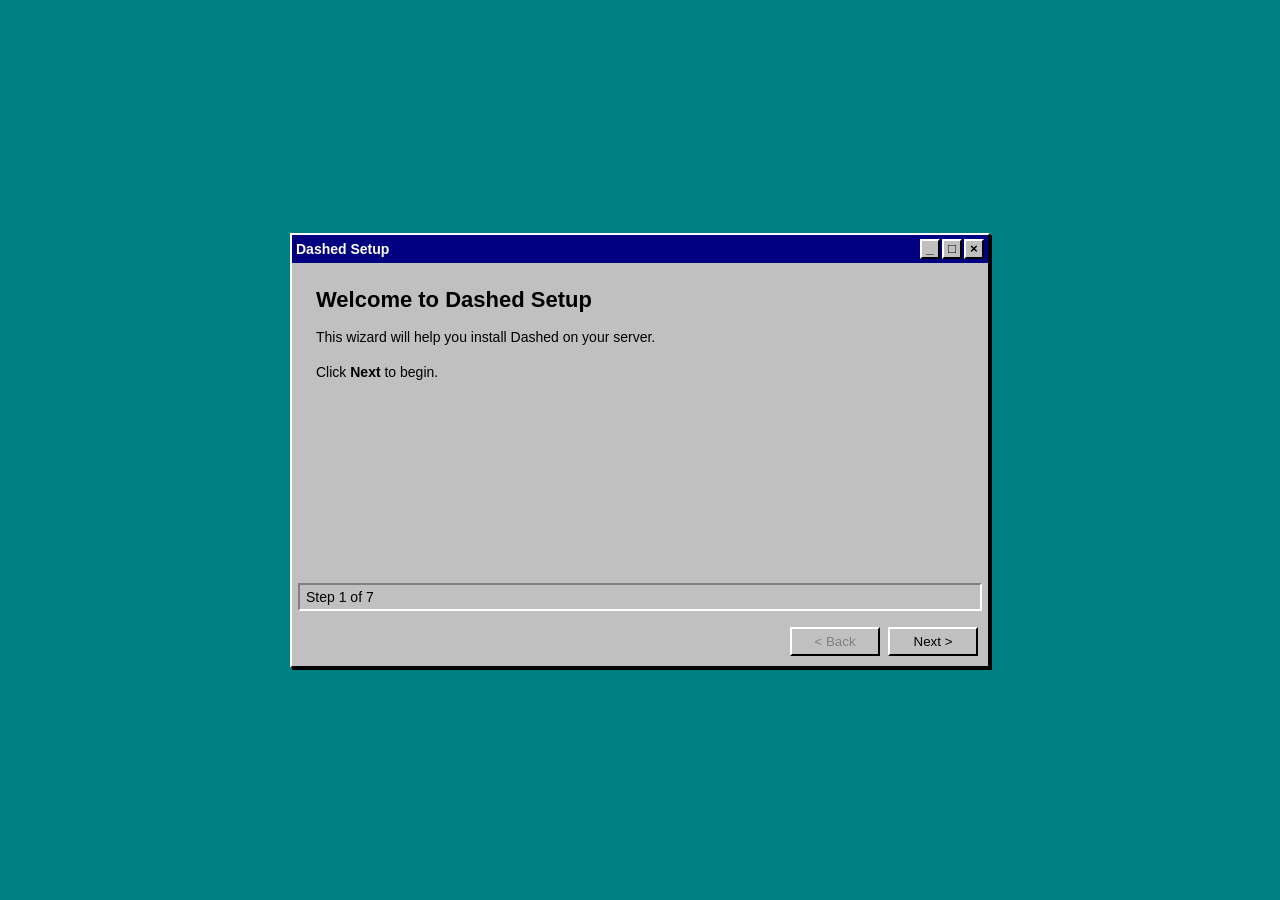
<file: installer/frontend/index.html>
<!DOCTYPE html>
<html lang="en">
<head>
    <meta charset="UTF-8">
    <meta name="viewport" content="width=device-width, initial-scale=1.0">
    <title>Dashed Installer</title>
    <link rel="stylesheet" href="style.css">
</head>
<body>
    <div class="window">
        <div class="title-bar">
            <span>
                Dashed Setup
            </span>
            <div class="window-buttons">
                <button>
                    _
                </button>
                <button>
                    □
                </button>
                <button>
                    ×
                </button>
            </div>
        </div>

        <div class="window-content">
            <div id="welcome" class="page">
                <h1>
                    Welcome to Dashed Setup
                </h1>
                <p>
                    This wizard will help you install Dashed
                    on your server.
                </p>
                <p>
                    Click <strong>Next</strong> to begin.
                </p>
            </div>
            <div id="language" class="page hidden">
                <h1>
                    Language
                </h1>
                <p>
                    Select the language you want to use during setup.
                </p>
                <select id="language-select">
                    <option value="en">
                        English
                    </option>
                    <option value="nl">
                        Nederlands
                    </option>
                    <option value="fr">
                        Français
                    </option>
                    <option value="de">
                        Deutsch
                    </option>
                    <option value="es">
                        Español
                    </option>
                </select>
            </div>
            <div id="region" class="page hidden">
                <h1>
                    Region
                </h1>
                <p>
                    Select your country or region.
                </p>
                <select id="region-select">
                    <option value="US">
                        United States
                    </option>
                    <option value="CA">
                        Canada
                    </option>
                    <option value="GB">
                        United Kingdom
                    </option>
                    <option value="NL">
                        Netherlands
                    </option>
                    <option value="BE">
                        Belgium
                    </option>
                    <option value="DE">
                        Germany
                    </option>
                    <option value="FR">
                        France
                    </option>
                    <option value="ES">
                        Spain
                    </option>
                </select>
            </div>
            <div id="keyboard" class="page hidden">
                <h1>
                    Keyboard
                </h1>
                <p>
                    Select your keyboard layout.
                </p>
                <select id="keyboard-select">
                    <option value="us">
                        US
                    </option>
                    <option value="uk">
                        UK
                    </option>
                    <option value="nl">
                        Dutch
                    </option>
                    <option value="de">
                        German
                    </option>
                    <option value="fr">
                        French
                    </option>
                </select>
            </div>
            <div id="account" class="page hidden">
                <h1>
                    Create your account
                </h1>
                <p>
                    This account will be used to log in to your
                    Dashed system.
                </p>
                <p>
                    <label for="username">
                        Username:
                    </label>
                    <br>
                    <input
                        id="username"
                        type="text"
                        autocomplete="off"
                    >
                </p>
                <p>
                    <label for="password">
                        Password:
                    </label>
                    <br>
                    <input
                        id="password"
                        type="password"
                        autocomplete="new-password"
                    >
                </p>
                <p>
                    <label for="password-confirm">
                        Confirm password:
                    </label>
                    <br>
                    <input
                        id="password-confirm"
                        type="password"
                        autocomplete="new-password"
                    >
                </p>
                <p
                    id="account-error"
                    class="error hidden"
                ></p>
            </div>
            <div id="disk" class="page hidden">
                <h1>
                    Select installation disk
                </h1>
                <p>
                    Select the disk where you want to install Dashed.
                </p>
                <div id="disk-list">
                    <p>
                        Loading disks...
                    </p>
                </div>
                <p
                    id="disk-error"
                    class="error hidden"
                ></p>
            </div>
            <div id="summary" class="page hidden">

                <h1>
                    Ready to install
                </h1>

                <p>
                    Please review your installation settings.
                </p>


                <div class="summary-box">

                    <p>
                        <strong>Language:</strong>
                        <span id="summary-language"></span>
                    </p>

                    <p>
                        <strong>Region:</strong>
                        <span id="summary-region"></span>
                    </p>

                    <p>
                        <strong>Keyboard:</strong>
                        <span id="summary-keyboard"></span>
                    </p>

                    <p>
                        <strong>Username:</strong>
                        <span id="summary-username"></span>
                    </p>

                    <p>
                        <strong>Installation disk:</strong>
                        <span id="summary-disk"></span>
                    </p>

                </div>


                <p class="warning">

                    Warning: Installing Dashed will erase
                    the selected disk.

                </p>

            </div>
        </div>
        <div class="status-bar">
            <span id="status">
                Ready
            </span>
        </div>
        <div class="navigation">
            <button id="back" disabled>
                &lt; Back
            </button>
            <button id="next">
                Next &gt;
            </button>
        </div>
    </div>
    <script src="app.js"></script>
</body>
</html>
</file>
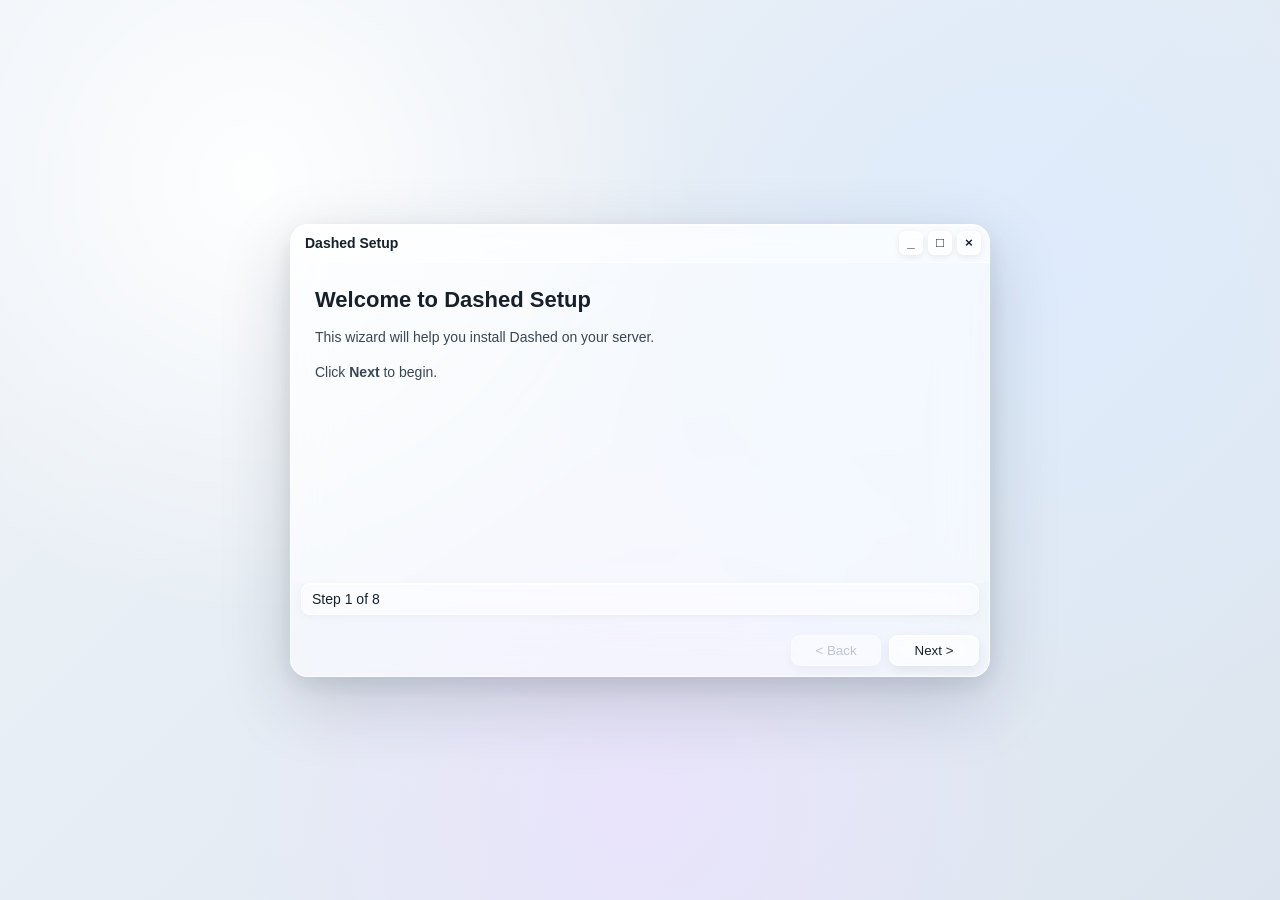
<file: installer/frontend/static/index.html>
<!DOCTYPE html>
<html lang="en">
<head>
    <meta charset="UTF-8">
    <meta name="viewport" content="width=device-width, initial-scale=1.0">
    <title>Dashed Installer</title>
    <link rel="stylesheet" href="style.css">
</head>

<body>
    <div class="window">
        <div class="title-bar">
            <span>Dashed Setup</span>

            <div class="window-buttons">
                <button>_</button>
                <button>□</button>
                <button>×</button>
            </div>
        </div>

        <div class="window-content">

            <div id="welcome" class="page">
                <h1>Welcome to Dashed Setup</h1>

                <p>
                    This wizard will help you install Dashed
                    on your server.
                </p>

                <p>
                    Click <strong>Next</strong> to begin.
                </p>
            </div>

            <div id="language" class="page hidden">
                <h1>Language</h1>

                <p>
                    Select the language you want to use during setup.
                </p>

                <select id="language-select">
                    <option value="en">English</option>
                    <option value="nl">Nederlands</option>
                    <option value="fr">Français</option>
                    <option value="de">Deutsch</option>
                    <option value="es">Español</option>
                </select>
            </div>

            <div id="region" class="page hidden">
                <h1>Region</h1>

                <p>
                    Select your country or region.
                </p>

                <select id="region-select">
                    <option value="US">United States</option>
                    <option value="CA">Canada</option>
                    <option value="GB">United Kingdom</option>
                    <option value="NL">Netherlands</option>
                    <option value="BE">Belgium</option>
                    <option value="DE">Germany</option>
                    <option value="FR">France</option>
                    <option value="ES">Spain</option>
                </select>
            </div>

            <div id="keyboard" class="page hidden">
                <h1>Keyboard</h1>

                <p>
                    Select your keyboard layout.
                </p>

                <select id="keyboard-select">
                    <option value="us">US</option>
                    <option value="uk">UK</option>
                    <option value="nl">Dutch</option>
                    <option value="de">German</option>
                    <option value="fr">French</option>
                </select>
            </div>

            <div id="hostname" class="page hidden">
                <h1>Hostname</h1>

                <p>
                    Choose a name for this Dashed system.
                </p>

                <p>
                    <label for="hostname-input">
                        Hostname:
                    </label>
                    <br>
                    <input
                        id="hostname-input"
                        type="text"
                        autocomplete="off"
                        placeholder="dashed"
                    >
                </p>

                <p>
                    Your hostname can contain letters,
                    numbers, and hyphens.
                </p>

                <p id="hostname-error" class="error hidden"></p>
            </div>

            <div id="account" class="page hidden">
                <h1>Create your account</h1>

                <p>
                    This account will be used to log in to your
                    Dashed system.
                </p>

                <p>
                    <label for="username">
                        Username:
                    </label>
                    <br>
                    <input
                        id="username"
                        type="text"
                        autocomplete="off"
                    >
                </p>

                <p>
                    <label for="password">
                        Password:
                    </label>
                    <br>
                    <input
                        id="password"
                        type="password"
                        autocomplete="new-password"
                    >
                </p>

                <p>
                    <label for="password-confirm">
                        Confirm password:
                    </label>
                    <br>
                    <input
                        id="password-confirm"
                        type="password"
                        autocomplete="new-password"
                    >
                </p>

                <p id="account-error" class="error hidden"></p>
            </div>

            <div id="disk" class="page hidden">
                <h1>Select installation disk</h1>

                <p>
                    Select the disk where you want to install Dashed.
                </p>

                <div id="disk-list">
                    <p>
                        Loading disks...
                    </p>
                </div>

                <p id="disk-error" class="error hidden"></p>
            </div>

            <div id="summary" class="page hidden">
                <h1>Ready to install</h1>

                <p>
                    Please review your installation settings.
                </p>

                <div class="summary-box">
                    <p>
                        <strong>Language:</strong>
                        <span id="summary-language"></span>
                    </p>

                    <p>
                        <strong>Region:</strong>
                        <span id="summary-region"></span>
                    </p>

                    <p>
                        <strong>Keyboard:</strong>
                        <span id="summary-keyboard"></span>
                    </p>

                    <p>
                        <strong>Hostname:</strong>
                        <span id="summary-hostname"></span>
                    </p>

                    <p>
                        <strong>Username:</strong>
                        <span id="summary-username"></span>
                    </p>

                    <p>
                        <strong>Installation disk:</strong>
                        <span id="summary-disk"></span>
                    </p>
                </div>

                <p class="warning">
                    Warning: Installing Dashed will erase
                    the selected disk.
                </p>
            </div>

        </div>

        <div class="status-bar">
            <span id="status">Ready</span>
        </div>

        <div class="navigation">
            <button id="back" disabled>
                &lt; Back
            </button>

            <button id="next">
                Next &gt;
            </button>
        </div>
    </div>

    <script src="app.js"></script>
</body>
</html>
</file>
<file: installer/frontend/style.css>
* {
    box-sizing: border-box;
}

html,
body {
    width: 100%;
    height: 100%;
}

body {
    margin: 0;
    display: flex;
    align-items: center;
    justify-content: center;
    background: #008080;
    font-family: "MS Sans Serif", "Microsoft Sans Serif", Arial, sans-serif;
    font-size: 14px;
    color: #000;
}

.window {
    width: min(700px, 90vw);
    background: #c0c0c0;
    border-top: 2px solid #ffffff;
    border-left: 2px solid #ffffff;
    border-right: 2px solid #000000;
    border-bottom: 2px solid #000000;
    box-shadow: 2px 2px 0 #000;
}

.title-bar {
    height: 28px;
    display: flex;
    align-items: center;
    justify-content: space-between;
    padding: 3px 4px;
    background: #000080;
    color: white;
    font-weight: bold;
}

.window-buttons {
    display: flex;
    gap: 2px;
}

.window-buttons button {
    width: 20px;
    height: 20px;
    padding: 0;
    background: #c0c0c0;
    border-top: 2px solid #fff;
    border-left: 2px solid #fff;
    border-right: 2px solid #000;
    border-bottom: 2px solid #000;
    font-weight: bold;
    line-height: 14px;
}

.window-content {
    min-height: 320px;
    padding: 24px;
    background: #c0c0c0;
}

.page h1 {
    font-size: 22px;
    margin-top: 0;
}

.page p {
    max-width: 560px;
    line-height: 1.5;
}

select {
    min-width: 220px;
    padding: 3px;
    font-family: inherit;
}

.status-bar {
    margin: 0 6px 6px;
    padding: 4px 6px;
    border-top: 2px solid #808080;
    border-left: 2px solid #808080;
    border-right: 2px solid #fff;
    border-bottom: 2px solid #fff;
    background: #c0c0c0;
}

.navigation {
    display: flex;
    justify-content: flex-end;
    gap: 8px;
    padding: 10px;
}

.navigation button {
    min-width: 90px;
    padding: 5px 12px;
    background: #c0c0c0;
    border-top: 2px solid #fff;
    border-left: 2px solid #fff;
    border-right: 2px solid #000;
    border-bottom: 2px solid #000;
    font-family: inherit;
}

.navigation button:active:not(:disabled) {
    border-top-color: #000;
    border-left-color: #000;
    border-right-color: #fff;
    border-bottom-color: #fff;
}

.navigation button:disabled {
    color: #808080;
}

.hidden {
    display: none;
}

.disk-option {
    display: flex;
    align-items: center;
    gap: 8px;
    width: 100%;
    padding: 5px 8px;
    margin-bottom: 3px;
    background: #c0c0c0;
    border-top: 2px solid #ffffff;
    border-left: 2px solid #ffffff;
    border-right: 2px solid #000000;
    border-bottom: 2px solid #000000;
    cursor: pointer;
}

.disk-option input {
    width: auto;
    margin: 0;
}

.disk-option:has(input:checked) {
    background: #000080;
    color: #ffffff;
}
</file>
<file: installer/frontend/static/style.css>
* {
    box-sizing: border-box;
}

html,
body {
    width: 100%;
    height: 100%;
}

body {
    margin: 0;
    display: flex;
    align-items: center;
    justify-content: center;
    background:
        radial-gradient(circle at 20% 20%, rgba(255, 255, 255, 0.95), transparent 35%),
        radial-gradient(circle at 80% 30%, rgba(220, 235, 255, 0.8), transparent 40%),
        radial-gradient(circle at 50% 90%, rgba(235, 225, 255, 0.75), transparent 40%),
        linear-gradient(135deg, #eef3f8, #dce5ef);
    font-family: "MS Sans Serif", "Microsoft Sans Serif", Arial, sans-serif;
    font-size: 14px;
    color: #17202a;
}

.window {
    width: min(700px, 90vw);
    background: rgba(255, 255, 255, 0.55);
    border: 1px solid rgba(255, 255, 255, 0.8);
    border-radius: 18px;
    box-shadow:
        0 24px 70px rgba(31, 45, 61, 0.18),
        0 8px 25px rgba(31, 45, 61, 0.10),
        inset 0 1px 0 rgba(255, 255, 255, 0.9);
    backdrop-filter: blur(24px) saturate(150%);
    -webkit-backdrop-filter: blur(24px) saturate(150%);
    overflow: hidden;
}

.title-bar {
    height: 38px;
    display: flex;
    align-items: center;
    justify-content: space-between;
    padding: 6px 8px 6px 14px;

    background: rgba(255, 255, 255, 0.38);
    color: #17202a;
    font-weight: bold;

    border-bottom: 1px solid rgba(255, 255, 255, 0.7);
    backdrop-filter: blur(20px);
    -webkit-backdrop-filter: blur(20px);
}

.window-buttons {
    display: flex;
    gap: 5px;
}

.window-buttons button {
    width: 24px;
    height: 24px;
    padding: 0;

    background: rgba(255, 255, 255, 0.55);
    color: #17202a;

    border: 1px solid rgba(255, 255, 255, 0.85);
    border-radius: 7px;

    box-shadow:
        0 2px 6px rgba(0, 0, 0, 0.08),
        inset 0 1px 0 rgba(255, 255, 255, 0.9);

    font-weight: bold;
    line-height: 18px;

    backdrop-filter: blur(12px);
    -webkit-backdrop-filter: blur(12px);

    cursor: pointer;
}

.window-buttons button:hover {
    background: rgba(255, 255, 255, 0.75);
}

.window-buttons button:active {
    transform: scale(0.95);
}

.window-content {
    min-height: 320px;
    padding: 24px;

    background: rgba(255, 255, 255, 0.25);
}

.page h1 {
    font-size: 22px;
    margin-top: 0;
    color: #17202a;
}

.page p {
    max-width: 560px;
    line-height: 1.5;
    color: #394653;
}

select {
    min-width: 220px;
    padding: 7px 10px;

    font-family: inherit;
    color: #17202a;

    background: rgba(255, 255, 255, 0.55);
    border: 1px solid rgba(255, 255, 255, 0.85);
    border-radius: 9px;

    box-shadow:
        0 3px 10px rgba(0, 0, 0, 0.06),
        inset 0 1px 0 rgba(255, 255, 255, 0.9);

    backdrop-filter: blur(12px);
    -webkit-backdrop-filter: blur(12px);
}

.status-bar {
    margin: 0 10px 10px;
    padding: 7px 10px;

    background: rgba(255, 255, 255, 0.38);
    border: 1px solid rgba(255, 255, 255, 0.75);
    border-radius: 9px;

    box-shadow:
        inset 0 1px 0 rgba(255, 255, 255, 0.8),
        0 2px 8px rgba(0, 0, 0, 0.04);

    backdrop-filter: blur(14px);
    -webkit-backdrop-filter: blur(14px);
}

.navigation {
    display: flex;
    justify-content: flex-end;
    gap: 8px;
    padding: 10px;
}

.navigation button {
    min-width: 90px;
    padding: 7px 14px;

    background: rgba(255, 255, 255, 0.58);
    color: #17202a;

    border: 1px solid rgba(255, 255, 255, 0.9);
    border-radius: 9px;

    font-family: inherit;

    box-shadow:
        0 4px 12px rgba(0, 0, 0, 0.07),
        inset 0 1px 0 rgba(255, 255, 255, 0.95);

    backdrop-filter: blur(14px);
    -webkit-backdrop-filter: blur(14px);

    cursor: pointer;
    transition:
        background 0.15s ease,
        transform 0.1s ease,
        box-shadow 0.15s ease;
}

.navigation button:hover {
    background: rgba(255, 255, 255, 0.78);

    box-shadow:
        0 6px 16px rgba(0, 0, 0, 0.09),
        inset 0 1px 0 rgba(255, 255, 255, 1);
}

.navigation button:active:not(:disabled) {
    transform: translateY(1px) scale(0.98);

    box-shadow:
        inset 0 2px 5px rgba(0, 0, 0, 0.08);
}

.navigation button:disabled {
    color: #9aa3ab;
    opacity: 0.6;
    cursor: default;
}

.hidden {
    display: none;
}

.disk-option {
    display: flex;
    align-items: center;
    gap: 8px;
    width: 100%;

    padding: 8px 10px;
    margin-bottom: 5px;

    background: rgba(255, 255, 255, 0.42);
    color: #17202a;

    border: 1px solid rgba(255, 255, 255, 0.78);
    border-radius: 9px;

    box-shadow:
        0 3px 10px rgba(0, 0, 0, 0.04),
        inset 0 1px 0 rgba(255, 255, 255, 0.8);

    backdrop-filter: blur(12px);
    -webkit-backdrop-filter: blur(12px);

    cursor: pointer;
    transition:
        background 0.15s ease,
        box-shadow 0.15s ease,
        transform 0.1s ease;
}

.disk-option:hover {
    background: rgba(255, 255, 255, 0.65);

    box-shadow:
        0 5px 14px rgba(0, 0, 0, 0.07),
        inset 0 1px 0 rgba(255, 255, 255, 0.95);
}

.disk-option input {
    width: auto;
    margin: 0;
    accent-color: #4d8cff;
}

.disk-option:has(input:checked) {
    background: rgba(90, 145, 255, 0.18);
    color: #1754a6;

    border-color: rgba(100, 155, 255, 0.45);

    box-shadow:
        0 5px 16px rgba(70, 120, 220, 0.12),
        inset 0 1px 0 rgba(255, 255, 255, 0.9);
}
</file>
